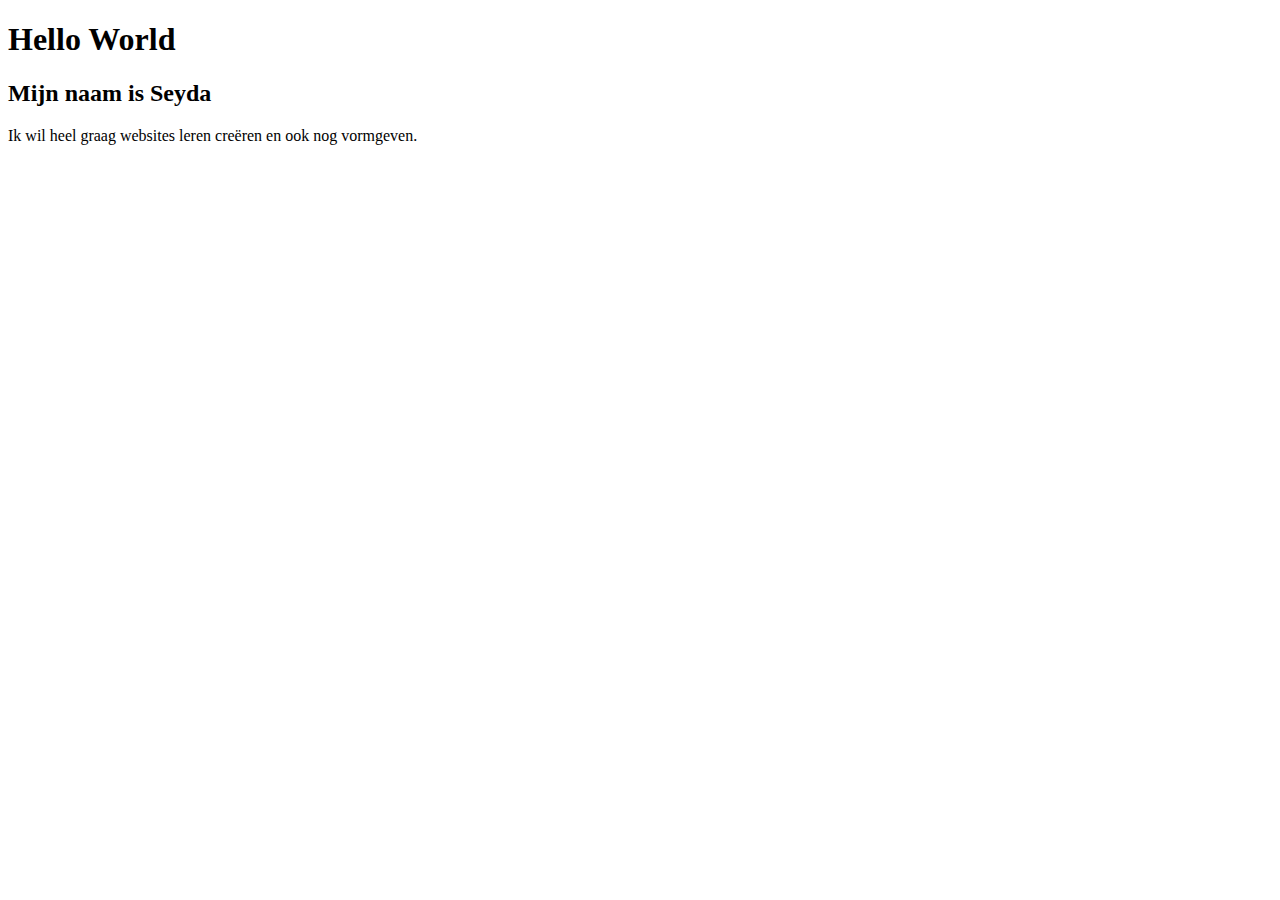
<file: les-01/index.html>
<!doctype html>

<html>
<head>
 
  <title>Hello World - Seyda</title>
  
</head>

<body>
  <h1>Hello World</h1>
  <h2>Mijn naam is Seyda</h2>
  
  <p>Ik wil heel graag websites leren creëren en ook nog vormgeven.</p>

</body>
</html>
</file>
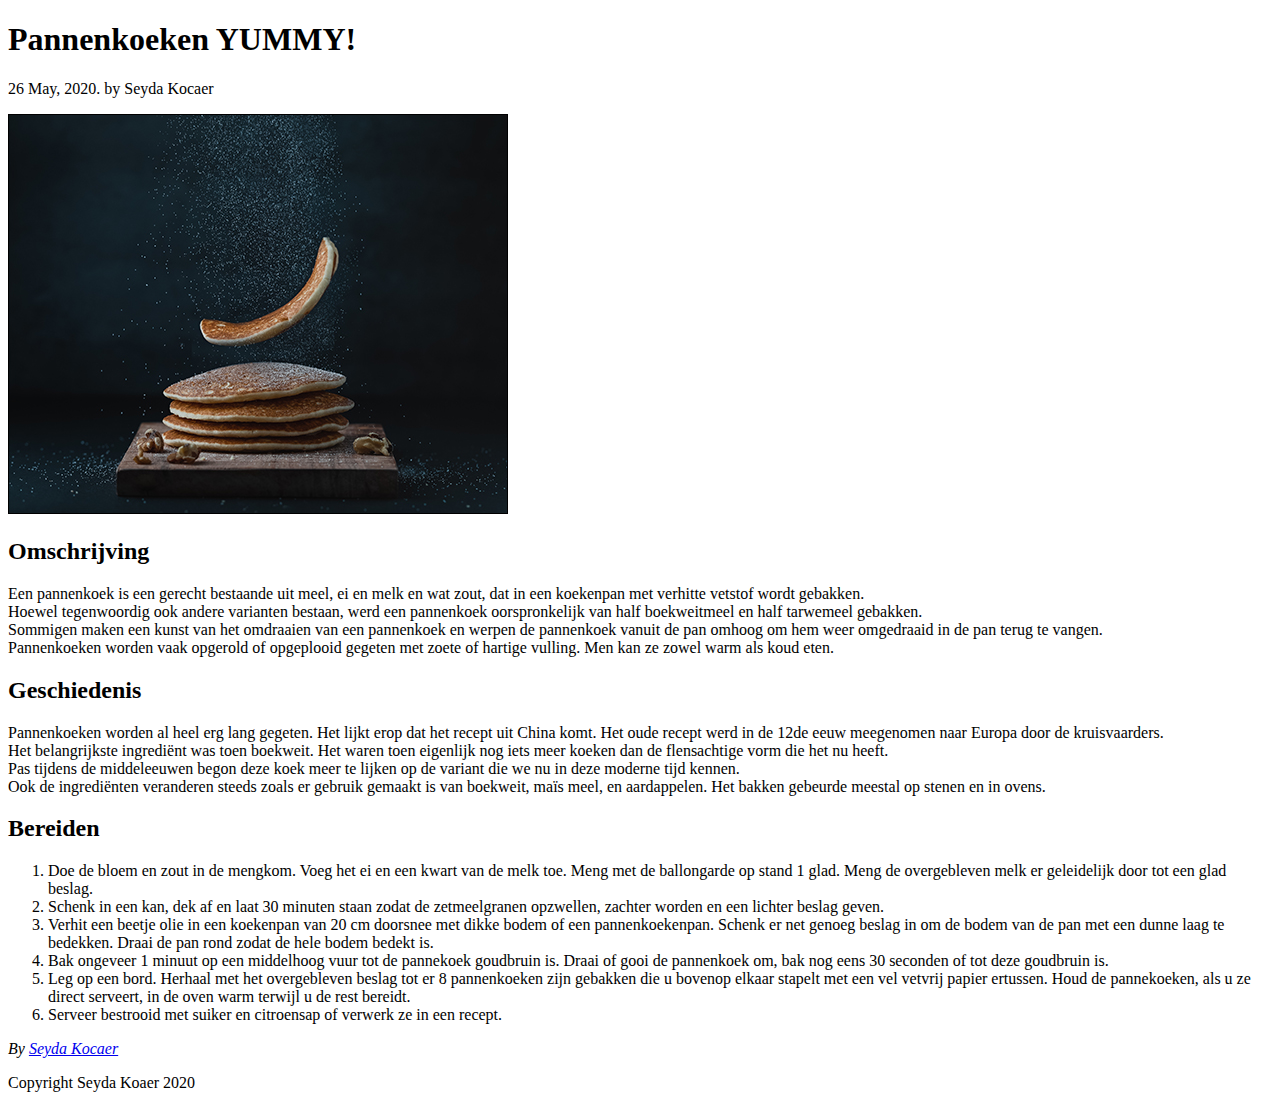
<file: les-02/index.html>
<!doctype html>

<html>
  <head>
    <title>Gerecht: Pannenkoek</title>
  </head>

  <body>
    <article>
      <header>
        <h1>Pan­nen­koe­ken YUMMY!</h1>
        <p>26 May, 2020. by Seyda Kocaer</p>
      </header>

      <section>
      <img src="afb/pancake.jpg">
      <h2>Omschrijving</h2>
        <p>Een pannenkoek is een gerecht bestaande uit meel, ei en melk en wat zout, dat in een koekenpan met verhitte vetstof wordt gebakken.<br>
          Hoewel tegenwoordig ook andere varianten bestaan, werd een pannenkoek oorspronkelijk van half boekweitmeel en half tarwemeel gebakken.<br>
          Sommigen maken een kunst van het omdraaien van een pannenkoek en werpen de pannenkoek vanuit de pan omhoog om hem weer omgedraaid in de pan terug te vangen.<br>
          Pannenkoeken worden vaak opgerold of opgeplooid gegeten met zoete of hartige vulling. Men kan ze zowel warm als koud eten.
        </p>
      </section>

      <section>
        <h2>Geschiedenis</h2>
        <p>Pannenkoeken worden al heel erg lang gegeten. Het lijkt erop dat het recept uit China komt. Het oude recept werd in de 12de eeuw meegenomen naar Europa door de kruisvaarders.<br> 
          Het belangrijkste ingrediënt was toen boekweit. Het waren toen eigenlijk nog iets meer koeken dan de flensachtige vorm die het nu heeft.<br>
          Pas tijdens de middeleeuwen begon deze koek meer te lijken op de variant die we nu in deze moderne tijd kennen.<br>
          Ook de ingrediënten veranderen steeds zoals er gebruik gemaakt is van boekweit, maïs meel, en aardappelen. Het bakken gebeurde meestal op stenen en in ovens.
        </p>
      </section>

      <section>
        <h2>Bereiden</h2>
        <ol>
          <li>Doe de bloem en zout in de mengkom. Voeg het ei en een kwart van de melk toe. Meng met de ballongarde op stand 1 glad. Meng de overgebleven melk er geleidelijk door tot een glad beslag.</li>
          <li>Schenk in een kan, dek af en laat 30 minuten staan zodat de zetmeelgranen opzwellen, zachter worden en een lichter beslag geven.</li>
          <li>Verhit een beetje olie in een koekenpan van 20 cm doorsnee met dikke bodem of een pannenkoekenpan. Schenk er net genoeg beslag in om de bodem van de pan met een dunne laag te bedekken. Draai de pan rond zodat de hele bodem bedekt is.</li>
          <li>Bak ongeveer 1 minuut op een middelhoog vuur tot de pannekoek goudbruin is. Draai of gooi de pannenkoek om, bak nog eens 30 seconden of tot deze goudbruin is.</li>
          <li>Leg op een bord. Herhaal met het overgebleven beslag tot er 8 pannenkoeken zijn gebakken die u bovenop elkaar stapelt met een vel vetvrij papier ertussen. Houd de pannekoeken, als u ze direct serveert, in de oven warm terwijl u de rest bereidt.</li>
          <li>Serveer bestrooid met suiker en citroensap of verwerk ze in een recept.</li>
        </ol>
      </section>
    </article>
    
    <footer>
      <address>
        By <a href="mailto:0911919@hr.nl">Seyda Kocaer</a>
      </address>
      <p>Copyright Seyda Koaer 2020</p>
    </footer>
    
  </body>
</html>
</file>
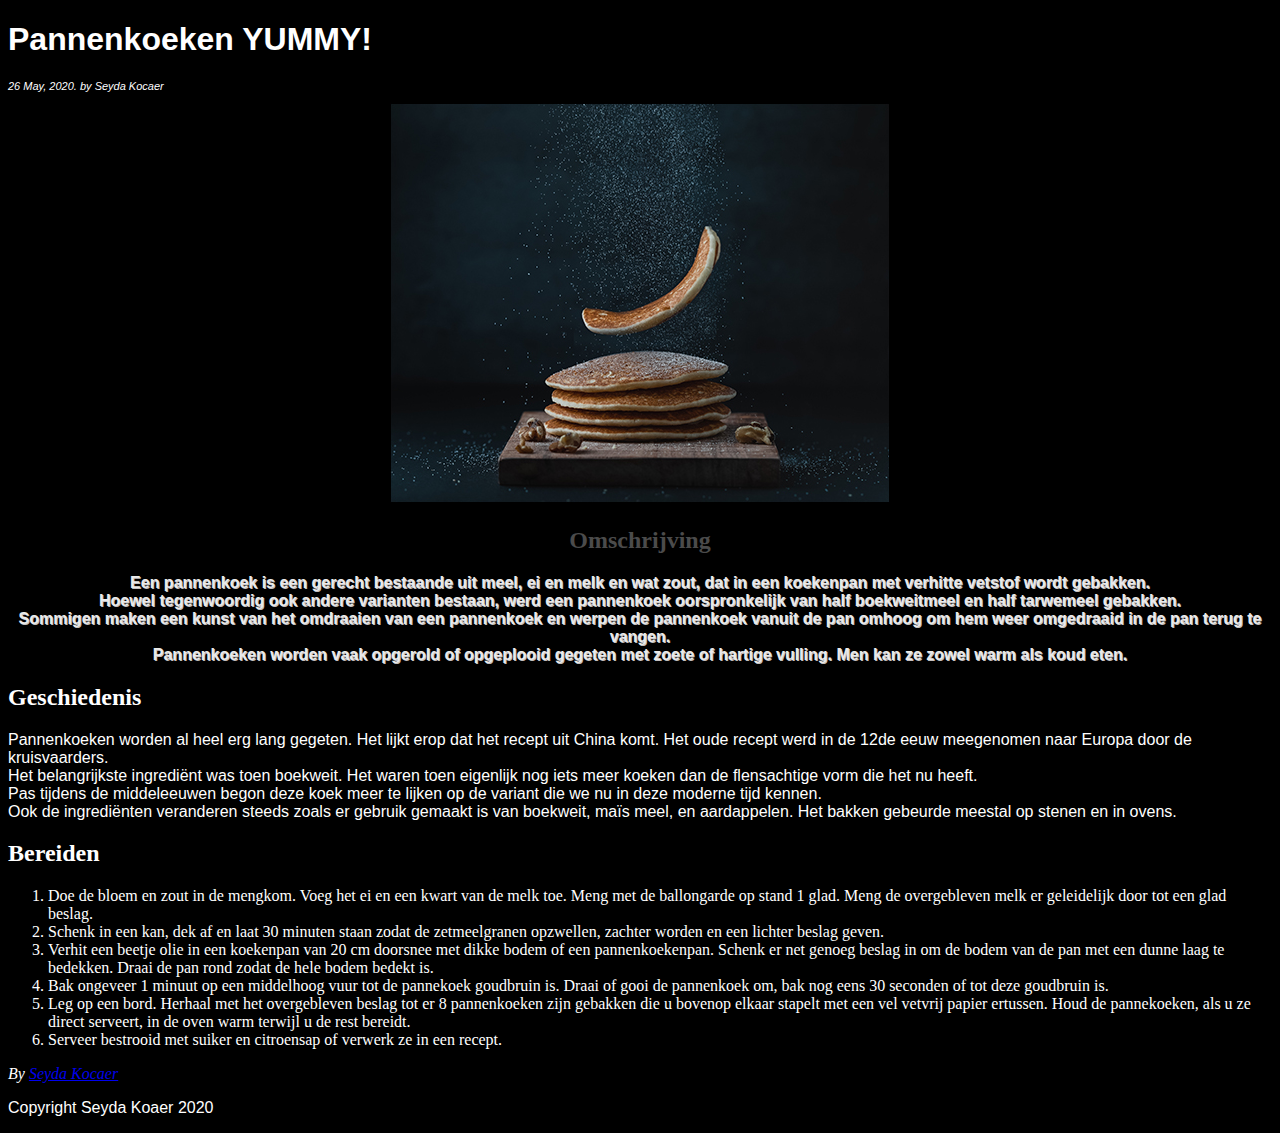
<file: les-03/index.html>
<!doctype html>

<html>
  <head>
    <title>Gerecht: Pannenkoek</title>
    <link rel=stylesheet href="style.css">
  </head>

  <body>
    <article>
      <header>
        <h1>Pan­nen­koe­ken YUMMY!</h1>
        <p class="para-three">26 May, 2020. by Seyda Kocaer</p>
      </header>

      <section id="s-one">
        <img src="afb/pancake.jpg">
      <h2>Omschrijving</h2>
        <p class="para-one">Een pannenkoek is een gerecht bestaande uit meel, ei en melk en wat zout, dat in een koekenpan met verhitte vetstof wordt gebakken.<br>
          Hoewel tegenwoordig ook andere varianten bestaan, werd een pannenkoek oorspronkelijk van half boekweitmeel en half tarwemeel gebakken.<br>
          Sommigen maken een kunst van het omdraaien van een pannenkoek en werpen de pannenkoek vanuit de pan omhoog om hem weer omgedraaid in de pan terug te vangen.<br>
          Pannenkoeken worden vaak opgerold of opgeplooid gegeten met zoete of hartige vulling. Men kan ze zowel warm als koud eten.
        </p>
      </section>

      <section>
        <h2>Geschiedenis</h2>
        <p class="para-two">Pannenkoeken worden al heel erg lang gegeten. Het lijkt erop dat het recept uit China komt. Het oude recept werd in de 12de eeuw meegenomen naar Europa door de kruisvaarders.<br> 
          Het belangrijkste ingrediënt was toen boekweit. Het waren toen eigenlijk nog iets meer koeken dan de flensachtige vorm die het nu heeft.<br>
          Pas tijdens de middeleeuwen begon deze koek meer te lijken op de variant die we nu in deze moderne tijd kennen.<br>
          Ook de ingrediënten veranderen steeds zoals er gebruik gemaakt is van boekweit, maïs meel, en aardappelen. Het bakken gebeurde meestal op stenen en in ovens.
        </p>
      </section>

      <section>
        <h2>Bereiden</h2>
        <ol>
          <li>Doe de bloem en zout in de mengkom. Voeg het ei en een kwart van de melk toe. Meng met de ballongarde op stand 1 glad. Meng de overgebleven melk er geleidelijk door tot een glad beslag.</li>
          <li>Schenk in een kan, dek af en laat 30 minuten staan zodat de zetmeelgranen opzwellen, zachter worden en een lichter beslag geven.</li>
          <li>Verhit een beetje olie in een koekenpan van 20 cm doorsnee met dikke bodem of een pannenkoekenpan. Schenk er net genoeg beslag in om de bodem van de pan met een dunne laag te bedekken. Draai de pan rond zodat de hele bodem bedekt is.</li>
          <li>Bak ongeveer 1 minuut op een middelhoog vuur tot de pannekoek goudbruin is. Draai of gooi de pannenkoek om, bak nog eens 30 seconden of tot deze goudbruin is.</li>
          <li>Leg op een bord. Herhaal met het overgebleven beslag tot er 8 pannenkoeken zijn gebakken die u bovenop elkaar stapelt met een vel vetvrij papier ertussen. Houd de pannekoeken, als u ze direct serveert, in de oven warm terwijl u de rest bereidt.</li>
          <li>Serveer bestrooid met suiker en citroensap of verwerk ze in een recept.</li>
        </ol>
      </section>
    </article>
    
    <footer>
      <address>
        By <a href="mailto:0911919@hr.nl">Seyda Kocaer</a>
      </address>
      <p>Copyright Seyda Koaer 2020</p>
    </footer>
    
  </body>
</html>
</file>
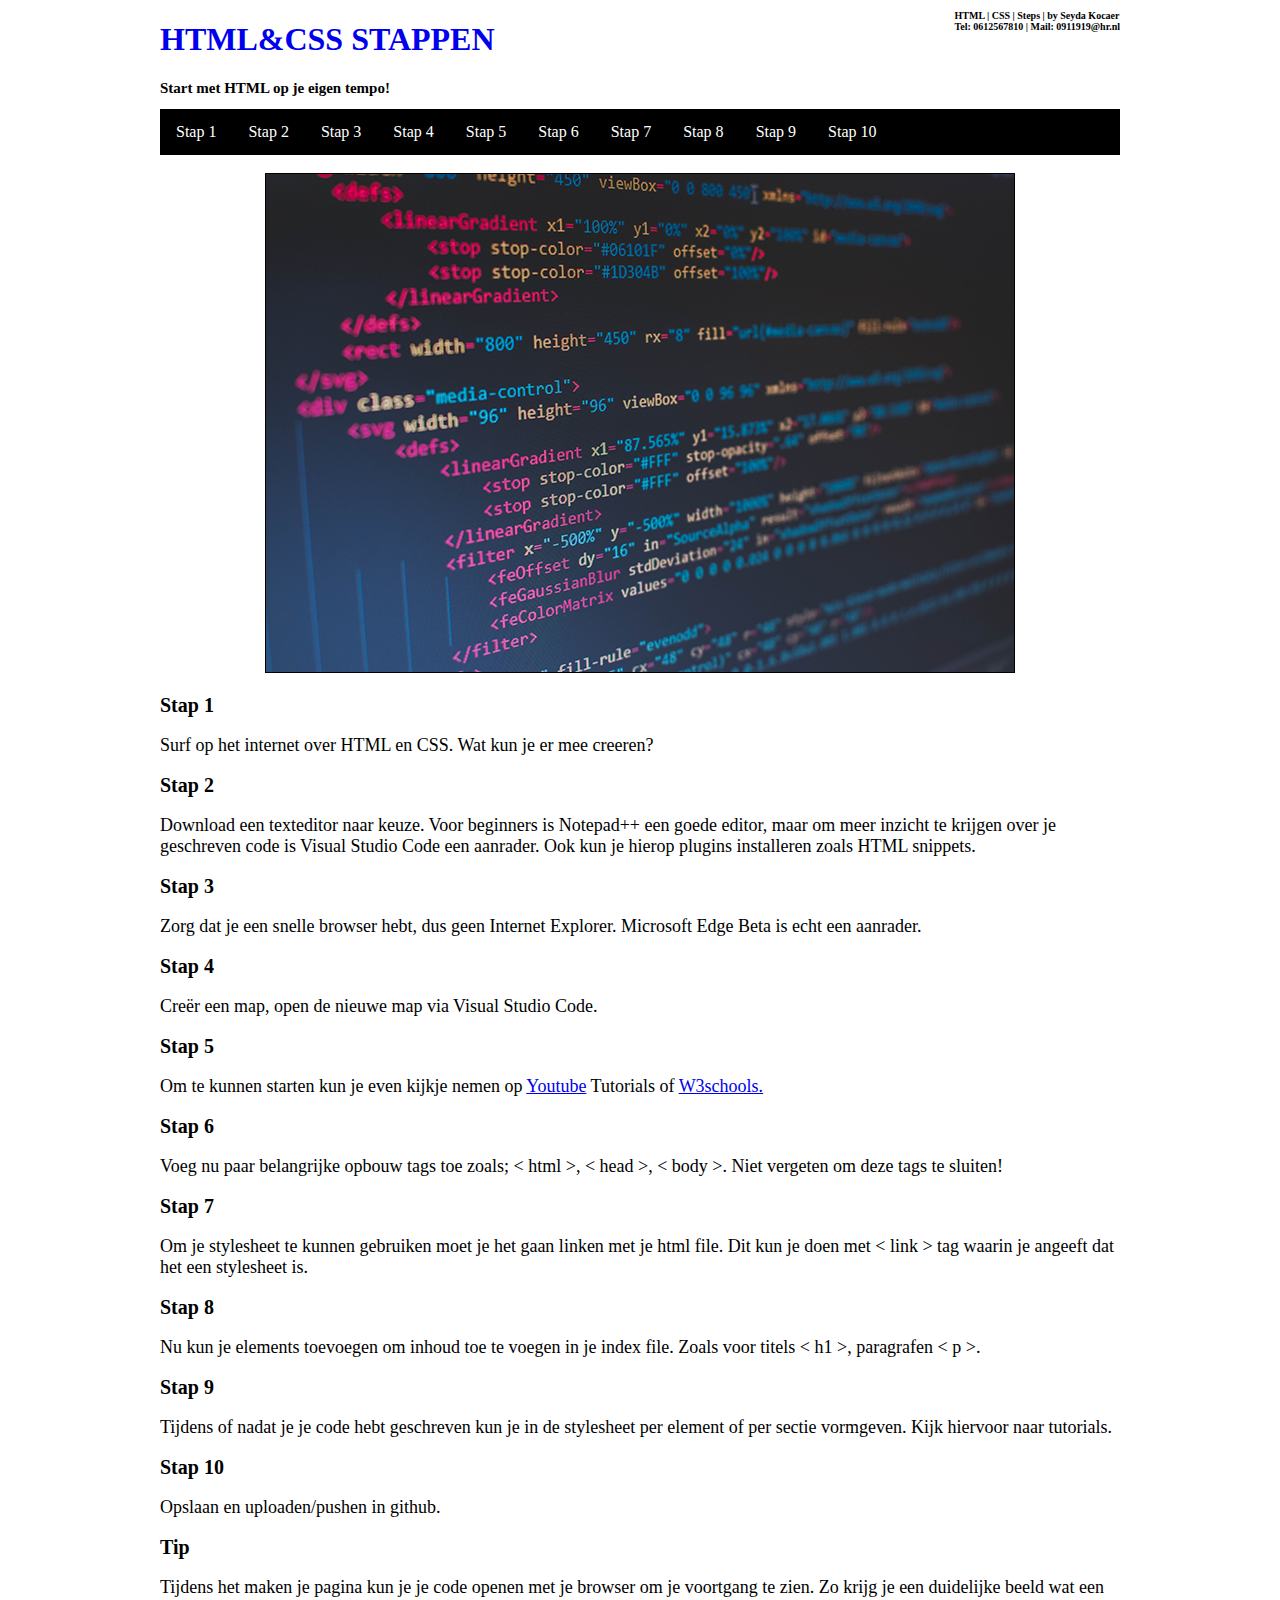
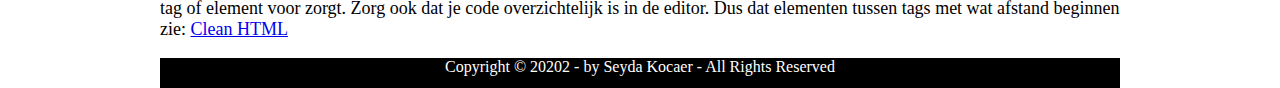
<file: les-04/index.html>
<!DOCTYPE html>
<html lang="en">
<link rel="stylesheet" href="style.css">
<head>
    <meta charset="UTF-8">
    <title>Stappen</title>
</head>
<body>
    <h3>HTML | CSS | Steps | by Seyda Kocaer </br> Tel: 0612567810 | Mail: 0911919@hr.nl </h3>
    <h1><a class="title" href="index.html">HTML&CSS STAPPEN</a></h1>
    <h2 class="desc">Start met HTML op je eigen tempo!</h2>

    <nav>
        <ul>
            <li><a href="#section1">Stap 1</a></li>
            <li><a href="#section2">Stap 2</a></li>
            <li><a href="#section3">Stap 3</a></li>
            <li><a href="#section4">Stap 4</a></li>
            <li><a href="#section5">Stap 5</a></li>
            <li><a href="#section6">Stap 6</a></li>
            <li><a href="#section7">Stap 7</a></li>
            <li><a href="#section8">Stap 8</a></li>
            <li><a href="#section9">Stap 9</a></li>
            <li><a href="#section10">Stap 10</a></li>
        </ul>
    </nav>
   
    <br>

    <div class="image">
        <img src="codes.png" alt="by Florian Olivo">
    </div>

    <div id="section1">
        <h2>Stap 1</h2>
        <p>Surf op het internet over HTML en CSS. Wat kun je er mee creeren?</p>
      </div>
      
      <div id="section2">
        <h2>Stap 2</h2>
        <p>Download een texteditor naar keuze. Voor beginners is Notepad++ een goede editor, maar om meer inzicht te krijgen over je geschreven code is Visual Studio Code
            een aanrader. Ook kun je hierop plugins installeren zoals HTML snippets.</p>
      </div>

      <div id="section3">
        <h2>Stap 3</h2>
        <p>Zorg dat je een snelle browser hebt, dus geen Internet Explorer. Microsoft Edge Beta is echt een aanrader.</p>
      </div>
      
      <div id="section4">
        <h2>Stap 4</h2>
        <p>Creër een map, open de nieuwe map via Visual Studio Code.</p>
      </div>

      <div id="section5">
        <h2>Stap 5</h2>
        <p>Om te kunnen starten kun je even kijkje nemen op <a href="https://www.youtube.com/" target="_blank">Youtube</a> Tutorials of <a href="https://www.w3schools.com/html/default.asp" target="_blank">W3schools.</a> 
        </p>
      </div>
      
      <div id="section6">
        <h2>Stap 6</h2>
        <p>Voeg nu paar belangrijke opbouw tags toe zoals; < html >, < head >, < body >. Niet vergeten om deze tags te sluiten!</p>
      </div>

      <div id="section7">
        <h2>Stap 7</h2>
        <p>Om je stylesheet te kunnen gebruiken moet je het gaan linken met je html file. Dit kun je doen met < link > tag waarin je angeeft dat het een stylesheet is.</p>
      </div>

      <div id="section8">
        <h2>Stap 8</h2>
        <p>Nu kun je elements toevoegen om inhoud toe te voegen in je index file. Zoals voor titels < h1 >, paragrafen < p >.</p>
      </div>

      <div id="section9">
        <h2>Stap 9</h2>
        <p>Tijdens of nadat je je code hebt geschreven kun je in de stylesheet per element of per sectie vormgeven. Kijk hiervoor naar tutorials.</p>
      </div>

      <div  id="section10">
        <h2>Stap 10</h2>
        <p>Opslaan en uploaden/pushen in github.</p>
      </div>

      <div>
        <h2>Tip</h2>
        <p>Tijdens het maken je pagina kun je je code openen met je browser om je voortgang te zien. Zo krijg je een duidelijke beeld wat een tag of element voor zorgt. Zorg ook
            dat je code overzichtelijk is in de editor. Dus dat elementen tussen tags met wat afstand beginnen zie: <a href="https://www.smashingmagazine.com/2008/11/12-principles-for-keeping-your-code-clean/" target="_blank">Clean HTML</a></p>
      </div>

    <div class="footer">Copyright © 20202 - by Seyda Kocaer - All Rights Reserved</div>
</body>
</html>
</file>
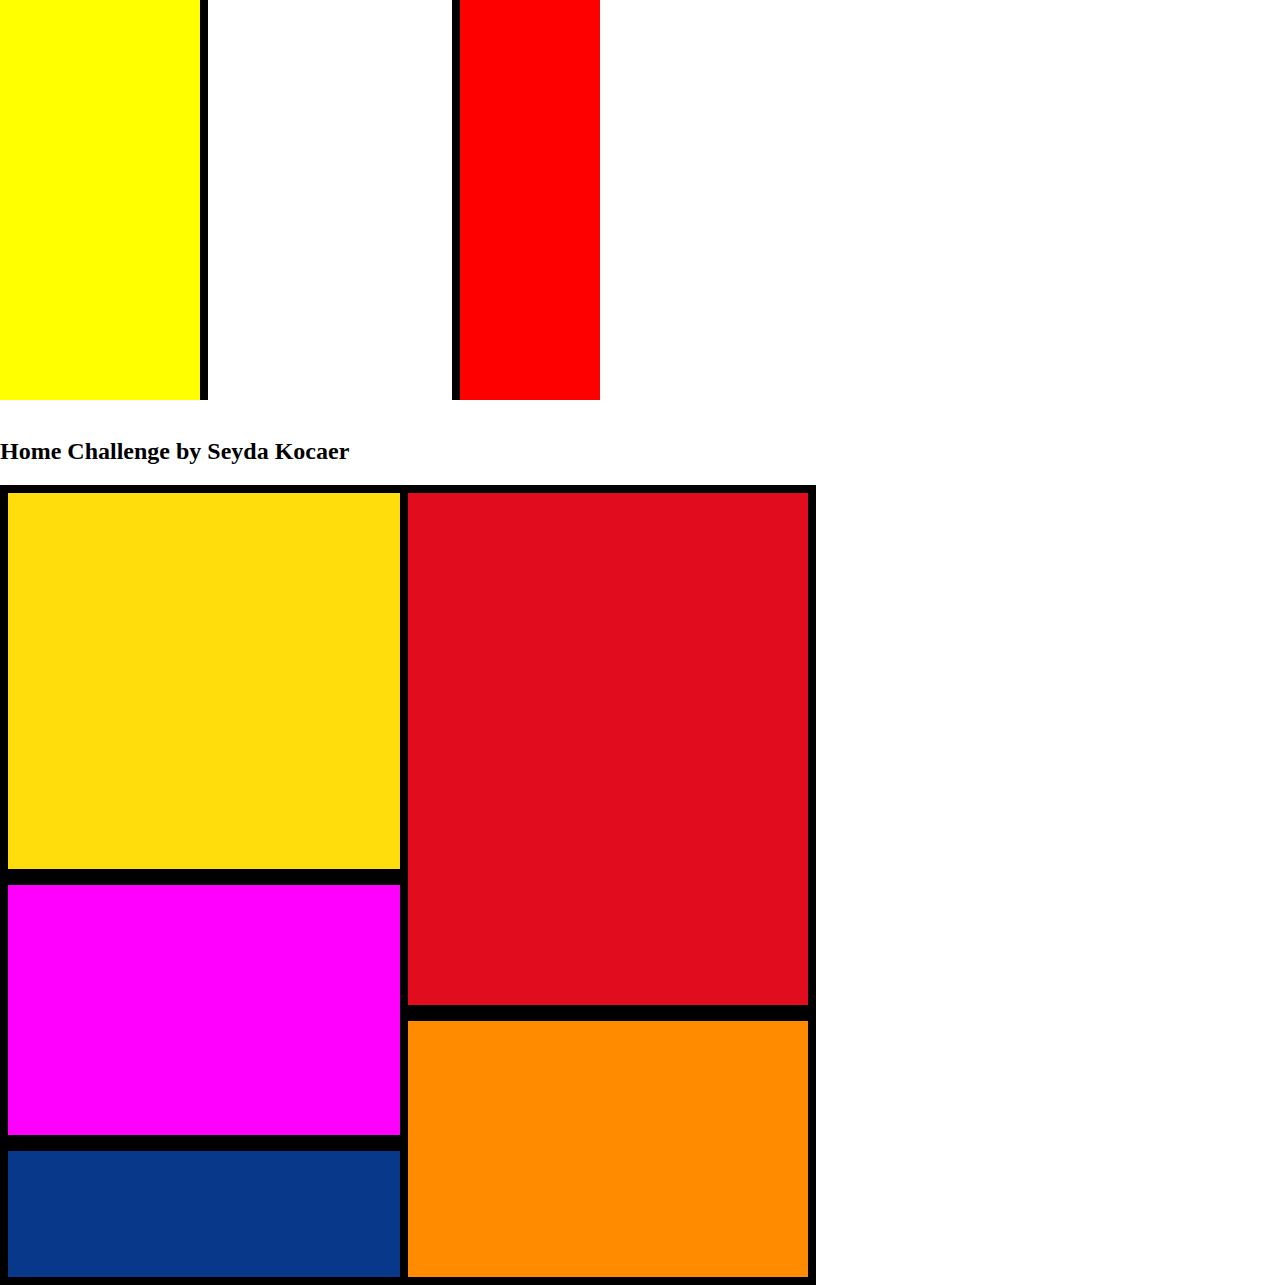
<file: les-05/index.html>
<!DOCTYPE html>
<html lang="en">
<link rel="stylesheet" href="style.css">
<head>
    <meta charset="UTF-8">
    <title>Mondrian - Seyda Kocaer</title>
</head>
<body>
   
    <!--Class Challenge by Seyda Kocaer-->
    <div class="blocks">
        <div id="block-01" class="block"></div>
        <div id="block-02" class="block"></div>
        <div id="block-03" class="block"></div>
    </div>

    <br>

    <!--Home Challenge by Seyda Kocaer-->
    <h2>Home Challenge by Seyda Kocaer</h2>

    <div class="five">

        <div class="flex left grow">
          <div id="yellow" class="flex-block"></div>
          <div id="purple" class="flex-block"></div>
          <div id="blue" class="flex-block"> </div>
        </div>

        <div class="flex grow">
          <div id="red" class="flex-block"></div>
          <div class="flex grow">
          <div id="orange" class="flex-block"></div>
        </div>
    </div>

</body>
</html>
</file>
<file: les-03/style.css>
body {
  background-color: #000;
  color: #fff;
}

h1 {
    font-weight: 800;
    font-family: 'Gill Sans', 'Gill Sans MT', Calibri, 'Trebuchet MS', sans-serif;
}

h2 {
    font-weight: 700;
    font-family: Georgia, 'Times New Roman', Times, serif;
}

p {
    font-family: 'Gill Sans', 'Gill Sans MT', Calibri, 'Trebuchet MS', sans-serif;
}

#s-one {
    font-size: 16px;
    font-weight: 600;
    font-family: Arial, Helvetica, sans-serif;
    color: #4B4B4B;
    text-align: center;
    }

#s-one h2:hover {
    background-color: #fff;
}

.para-one {
    color: #EAEAEA;
    text-shadow: 1px 1px #C4BFBF;
}

.para-two {
    color: #fff;
    background-color: #000;    
}

.para-three {
    font-size: 11px;
    font-style: italic;
}
</file>
<file: les-04/style.css>
html, body {
    width: 960px;
}

html {
    display: table;
    margin: auto;
    scroll-behavior: smooth ;
}

body {
    display: table-cell;
    vertical-align: middle;
}

h1 {
    font-family: "Lato Heavy";
}

h2 {
    font-family: "Lato Heavy";
    font-size: 20px;
}

.desc {
    font-family: "Lato Light";
    font-size: 15px;
}

h3 {
    float: right;
    font-family: "Lato Heavy";
    font-size: 10px;
}

p {
    font-size: 18px;
    font-family: "Lato Light";
}

ul {
    list-style-type: none;
    margin: 0;
    padding: 0;
    overflow: hidden;
    background-color: #000;
    font-family: "Lato Heavy";
}

li {
    float: left;
}

li a {
    display: block;
    color: white;
    text-align: center;
    padding: 14px 16px;
    text-decoration: none;
}

li a:hover {
    background-color: #FFF000;
}

.footer {
    font-family: "Lato Heavy";
    text-align: center;
    position:absolute;
    color: #fff;
    width:960px;
    height:30px;
    background:#000;
}

.image {
    text-align: center;
}

.title {
    text-decoration: none;
}
</file>
<file: les-05/style.css>
body {
    margin: 0;
}

.blocks {
    width: 600px;
    height: 400px;
    background: black;
}

.blocks {
    display: block;
}

#block-01 {
    height: 400px;
    width: 200px;
    background: yellow;
}

#block-02 {
    height: 400px;
    width: 244px;
    background: white;
    margin-left: 8px;
}

#block-03 {
    height: 400px;
    width: 140px;
    margin-left: 8px;
    background: red;
}

.block {
    float: left;
}

div {
    display: block;
}

.five {
    width: 800px;
    height: 800px;
    display: flex;
}
  
.flex {
    display: flex;
    flex-direction: row;
    background: #E8E8E8;
    flex-direction: column;
}
  
.row {
    flex-direction: row;
}
  
.left {
    align-items: flex-start;
}
  
.grow {
    flex-grow: 1;
}
  
.flex-block {
    width: 100%;
    border: 8px solid #000;
}
  
#yellow {
    flex-grow: 3;
    background: #FFDD0C;
}

#purple {
    flex-grow: 2;
    background-color: #FF00FF;
}

#blue {
    flex-grow: 1;
    background: #08388A;
}
  
#red {
    flex-grow: 2;
    background: #E10D1E;
}
  
#orange {
    flex-grow: 1;
    background-color: #FF8C00;
}
</file>
